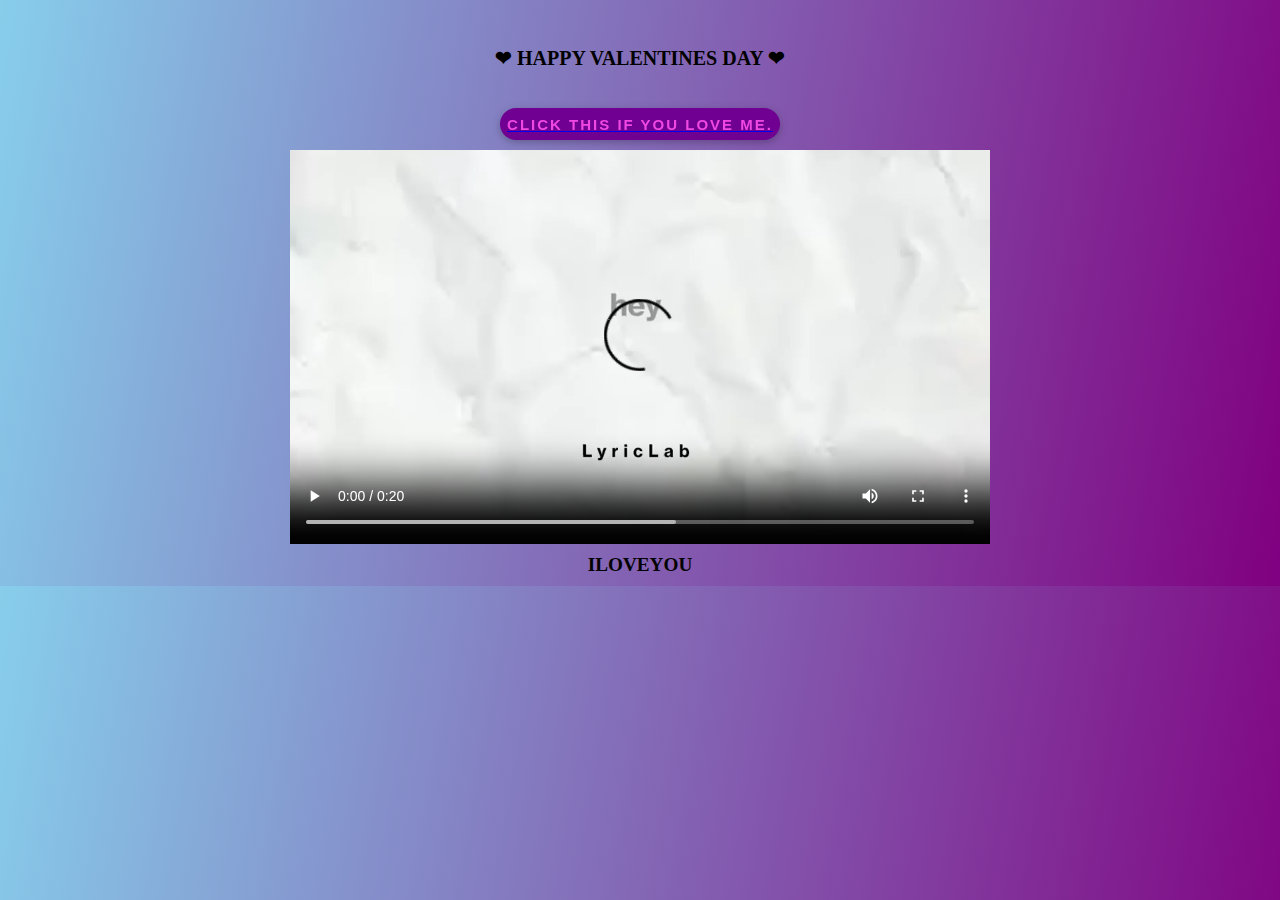
<file: practice/index.html>
<!DOCTYPE html>
<html lang="en">
<head>
          <meta charset="UTF-8">
          <meta name="viewport" content="width=device-width, initial-scale=1.0">
          <title>Document</title>
          <link rel="stylesheet" href="body.css">
</head>
<body>
 <div class="container">
   
          <div class="happy"> 
            ❤ HAPPY VALENTINES DAY
            ❤
          </div>

          
 </div>

        <div class="gb">
          <div>

                 <a href="new.html">
                    <button class="btn">
                              click this if you love me.
                    </button>
                 </a>
          </div>
        </div>

         <div class="H">
         <video controls autoplay src="my boo.mp4" width="700px"  class="myboo"></video>
         </div>

         <div class="ga">
          ILOVEYOU
         </div>

           
        
 
</body>
</html>
</file>
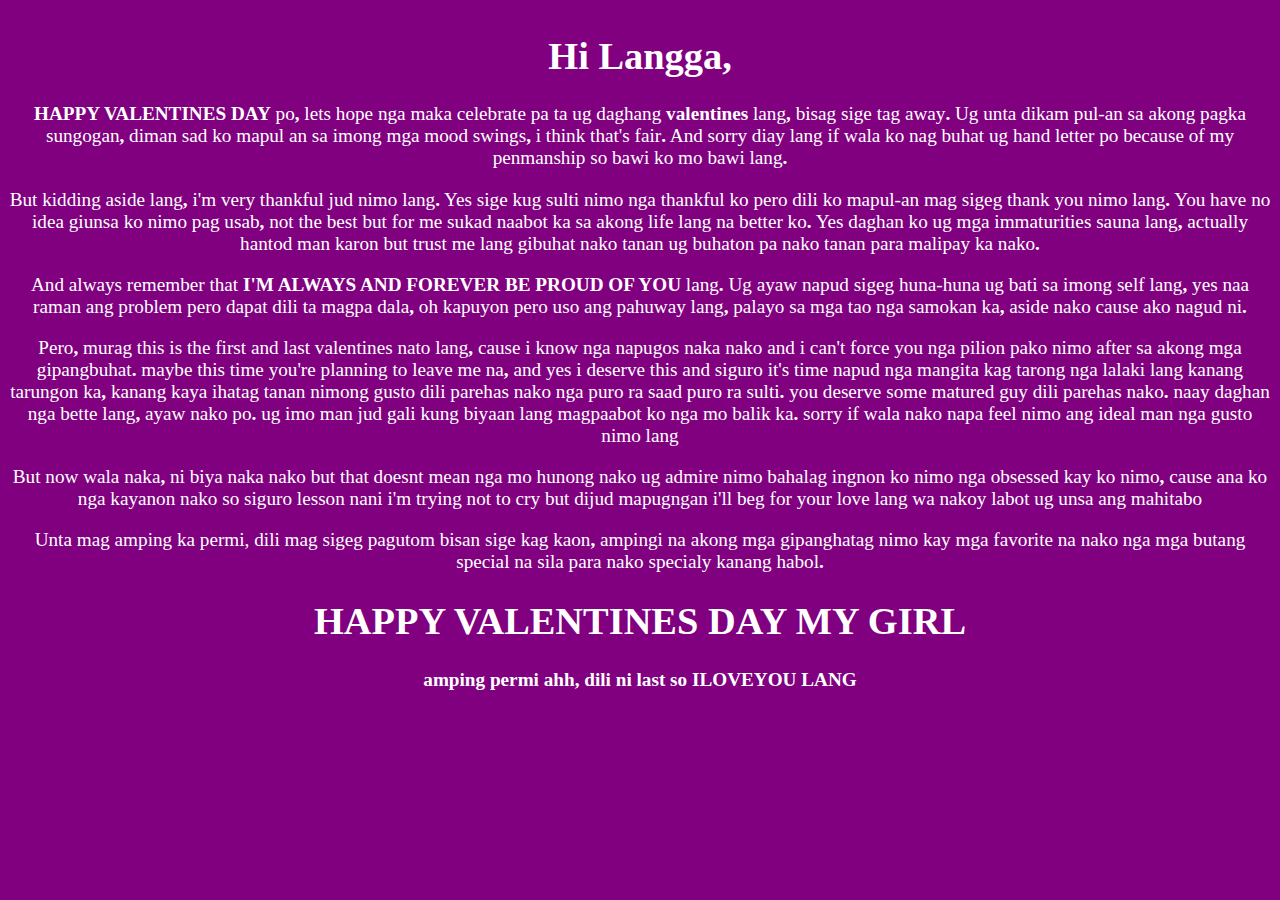
<file: practice/open.html>
<!DOCTYPE html>
<html lang="en">
<head>
    <meta charset="UTF-8">
    <meta name="viewport" content="width=device-width, initial-scale=1.0">
    <title>For My Girl</title>
    <link rel="stylesheet" href="prtc.css">
</head>
<body>

    <section>
         <div class="container">
       <div class="langga">

      <p> <h1>Hi Langga,</h1>
         
        <b> HAPPY VALENTINES  DAY</b> po<b>,</b>
      lets hope nga maka celebrate pa ta ug daghang <b>valentines</b> lang<b>,</b> bisag sige tag away<b>.</b>
      Ug unta dikam pul-an sa akong pagka sungogan<b>,</b> diman sad ko mapul an sa imong mga mood swings<b>,</b> i think that's fair<b>.</b>
      And sorry diay lang if wala ko nag buhat ug hand letter po because of my penmanship so bawi ko mo bawi lang<b>.</b> 
      
       
     
        <p>
            But kidding aside lang<b>,</b> i'm very thankful jud nimo lang<b>.</b> Yes sige kug sulti nimo nga thankful ko pero dili ko mapul-an mag sigeg thank you nimo lang<b>.</b>
          You have no idea giunsa ko nimo pag usab<b>,</b> not the best but for me sukad naabot ka sa akong life lang na better ko<b>.</b> Yes daghan ko ug mga immaturities sauna lang<b>,</b>
          actually hantod man karon but trust me lang gibuhat nako tanan ug buhaton pa nako tanan para malipay ka nako<b>.</b> 
        </p>

      <p>
        And always remember that <b>I'M ALWAYS AND FOREVER BE PROUD OF YOU </b> lang<b>.</b>
        Ug ayaw napud sigeg huna-huna ug bati sa imong self lang<b>,</b> yes naa raman ang problem
        pero dapat dili ta magpa dala<b>,</b> oh kapuyon pero uso ang pahuway lang<b>,</b> palayo sa mga tao nga samokan ka<b>,</b>
       aside nako cause ako nagud ni<b>.</b>

      </p>

      <p>
        Pero<b>,</b> murag this is the first and last valentines nato lang<b>,</b> cause i know nga napugos naka nako and i can't force you nga pilion pako nimo
        after sa akong mga gipangbuhat<b>.</b> maybe this time you're planning to leave me na<b>,</b> and yes i deserve this and siguro it's time napud nga mangita
       kag tarong nga lalaki lang kanang tarungon ka<b>,</b> kanang kaya ihatag tanan nimong gusto dili parehas nako nga puro ra saad puro ra sulti<b>.</b> you deserve
       some matured guy dili parehas nako<b>.</b> naay daghan nga bette lang<b>,</b> ayaw nako po<b>.</b> 

       ug imo man jud gali kung biyaan lang magpaabot ko nga mo balik ka<b>.</b>
       sorry if wala nako napa feel nimo ang ideal man nga gusto nimo lang
        
      </p>
       <p>
        But now wala naka<b>,</b> ni biya naka nako but that doesnt mean nga mo hunong nako ug admire nimo
        bahalag ingnon ko nimo nga obsessed kay ko nimo<b>,</b> cause ana ko nga kayanon nako so siguro lesson nani
        i'm trying not to cry but dijud mapugngan i'll beg for your love lang wa nakoy labot ug unsa ang mahitabo

      </p>

      <p>Unta mag amping ka permi, dili mag sigeg pagutom bisan sige kag kaon<b>,</b>
         ampingi na akong mga gipanghatag nimo kay mga favorite na nako nga mga butang 
         special na sila para nako specialy kanang habol<b>.</b>  
      
      </p>

      <p><h1>HAPPY VALENTINES DAY MY GIRL</h1></p>

      <P><b>amping permi ahh<b>,</b> dili ni last so ILOVEYOU LANG</P>

      </div>

        
    </div>
    

</section>

<section>
  <div class="lng">
   
  </div>
 </section>
   
</body>
</html>
</file>
<file: practice/body.css>
body {
          background:linear-gradient( 100deg, skyblue, #800080);
        
        
}

.container {
          min-height: 100px;
        
           border-radius: 1px;
           display: flex;
           justify-content: center;
           align-items: center;

}   

.happy {
          font-size: 20px;
          text-transform: initial;
          font-weight: bolder;
          
}

button {
          font-size: 15px;
          letter-spacing: 2px;
          text-transform: uppercase;
          text-decoration: none;
          text-align: center;
          padding: 0.5em 0.5em;
          box-shadow: 0 2px 10px rgba( 0, 0, 0, 0.16), 
          0 3px 6px rgba(0, 0, 0, 0.1);
          background-color: #6f0091;
          color: rgb(240, 72, 226);
          border-radius: 20px;
          border: none;
          font-weight: bold;
          display: flex;
          transition: 0.3s ease all;
          z-index: 1;
          position: relative;
          cursor: pointer;

         
          
        
}

button::before {
          transition: 0.3s all ease;
          position: absolute;
          top: 0;
          left: 50%;
          right: 50%;
          bottom: 0;
          opacity: 0;
          content: '';
          z-index: 1;
          
          
}

button:hover, button:focus {
        color: white;
       
}

button:hover, button:focus::before {
          transition: 0.3s all ease;
          left: 0;
           right: 0;
           opacity: 1;
           border-radius: 20px;
         

}

button:active {
          transform: scale(0.9);
          
}

.gb {
        display: flex;
        align-items: center;
        justify-content: center;
        
}

.H {
        display: flex;
        justify-content: center;
        align-items: center;
        margin: 10px;
        
        
}

.ga {
        margin: 10px;
        align-items: center;
        display: flex;
        justify-content: center;
        color: rgb(2, 2, 2);
        font-size: larger;
        font-weight: bold;
        text-transform: capitalize;
        

}
</file>
<file: practice/prtc.css>
body {
    background-color: #800080;
   
}


.container {
    display: inline-block;
}
.langga{ 
    display: inline-block;
    color: #ffffff;
    text-align: center;
    font-family: 'poppins' sans-serif;
    font-size: larger;
    animation: 
    typing 2s steps(100),
    cursor .4s step-end infinite alternate;
  

    
} 

@keyframes cursor {
    100% { border-color: transparent;}
}
</file>
